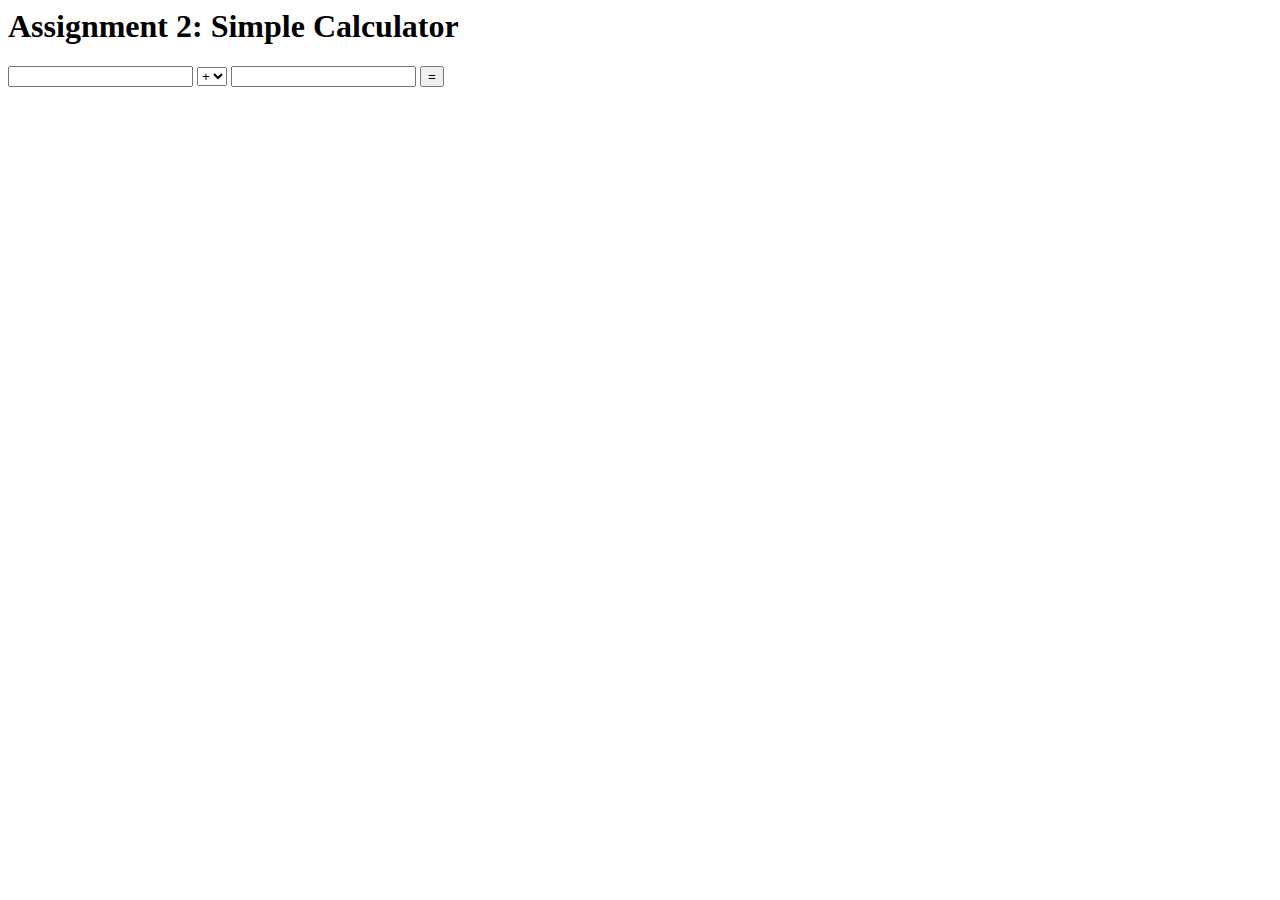
<file: 2/templates/index.html>
<html>
<body>
<h1>Assignment 2: Simple Calculator</h1>
<form method="post" action="/processform">
<input type="text" name="operand_0">
<select name="operator">
<option>+</option>
<option>-</option>
<option>*</option>
<option>/</option>
</select>
<input type="text" name="operand_1">
<input type="submit" value="=">
</form>

</body>
</html>
</file>
